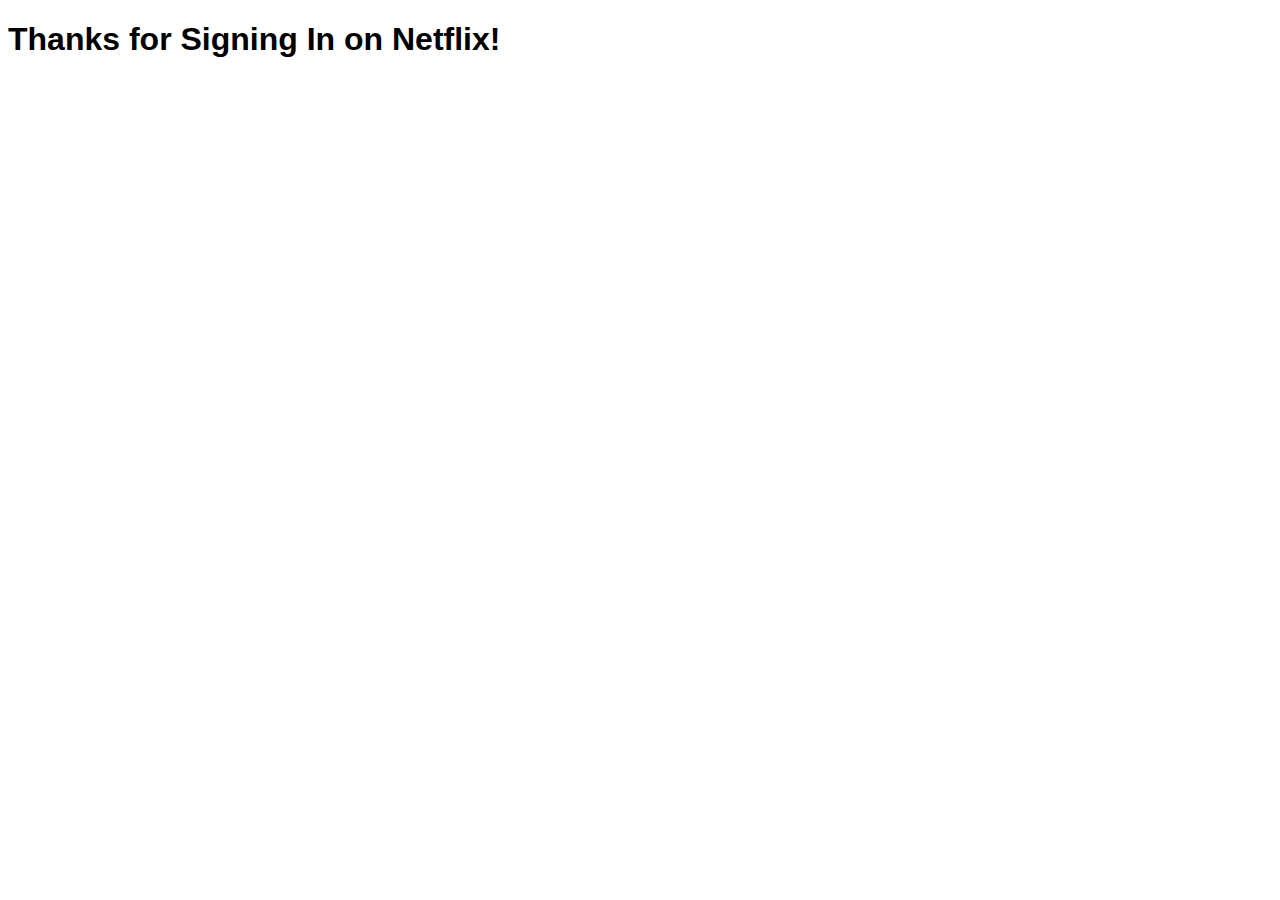
<file: signedIn.html>
<!DOCTYPE html>
<html lang="en">
<head>
  <meta charset="UTF-8">
  <meta name="viewport" content="width=device-width, initial-scale=1.0">
  <title>Netflix Signed In</title>
  <style>h1{
    font-family: sans-serif;
  }
    </style>
</head>
<body>
  <h1>
    Thanks for Signing In on Netflix!
  </h1>
</body>
</html>
</file>
